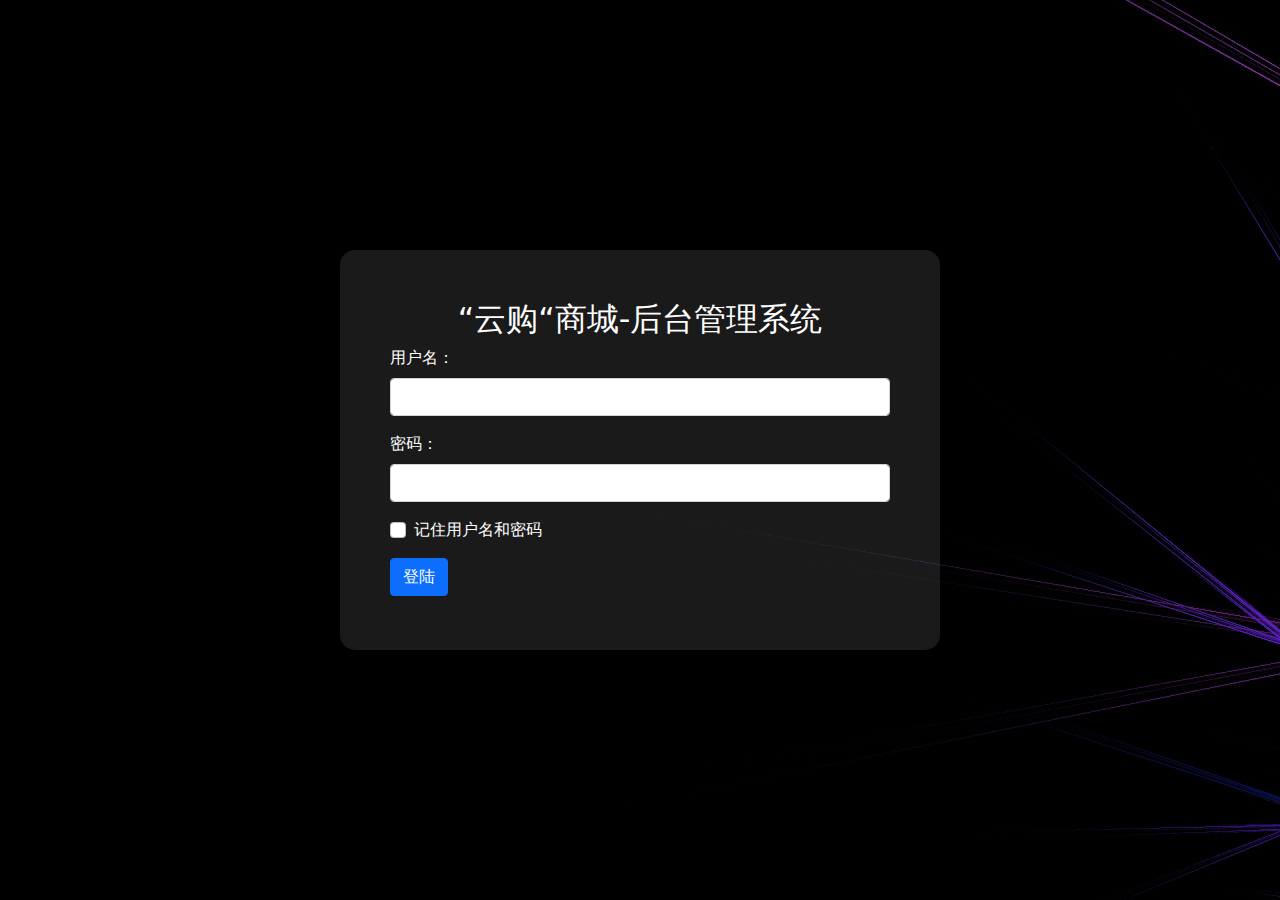
<file: admin/views/login/index.html>
<!--
 * @Author: yangxiaosen
 * @Data: Do not edit
 * @LastEditors: Do not edit
 * @LastEditTime: 2023-03-28 22:47:10
 * @filePath: Do not edit
-->
<!DOCTYPE html>
<html lang="en">

<head>
    <meta charset="UTF-8">
    <meta http-equiv="X-UA-Compatible" content="IE=edge">
    <meta name="viewport" content="width=device-width, initial-scale=1.0">
    <title>Document</title>
    <link rel="stylesheet" href="../../css/bootstrap.css">
    <script src="../../util/bootstrap.bundle.js"></script>
    <link rel="stylesheet" href="./index.css">
</head>

<body>
    <div class="logincontainer">
        <h2 style="text-align: center;">“云购“商城-后台管理系统</h2>
        <form id="loginform">
            <!-- 用户名输入框 -->
            <div class="mb-3">
                <label for="exampleInputEmail1" class="form-label">用户名：</label>
                <input type="text" class="form-control" id="username" aria-describedby="emailHelp" required>
            </div>
            <!-- 密码输入框 -->
            <div class="mb-3">
                <label for="password" class="form-label">密码：</label>
                <input type="password" class="form-control" id="password" required>
            </div>
            <div class="mb-3 form-check">
                <input type="checkbox" class="form-check-input" id="exampleCheck1">
                <label class="form-check-label" for="exampleCheck1">记住用户名和密码</label>
            </div>
            <button type="submit" class="btn btn-primary">登陆</button>
            <div id="login_warning" class="form-text" style="display:none; color: red;">用户名密码不匹配</div>
        </form>
    </div>
    <script src="./index.js" type="module">
    </script>
</body>

</html>
</file>
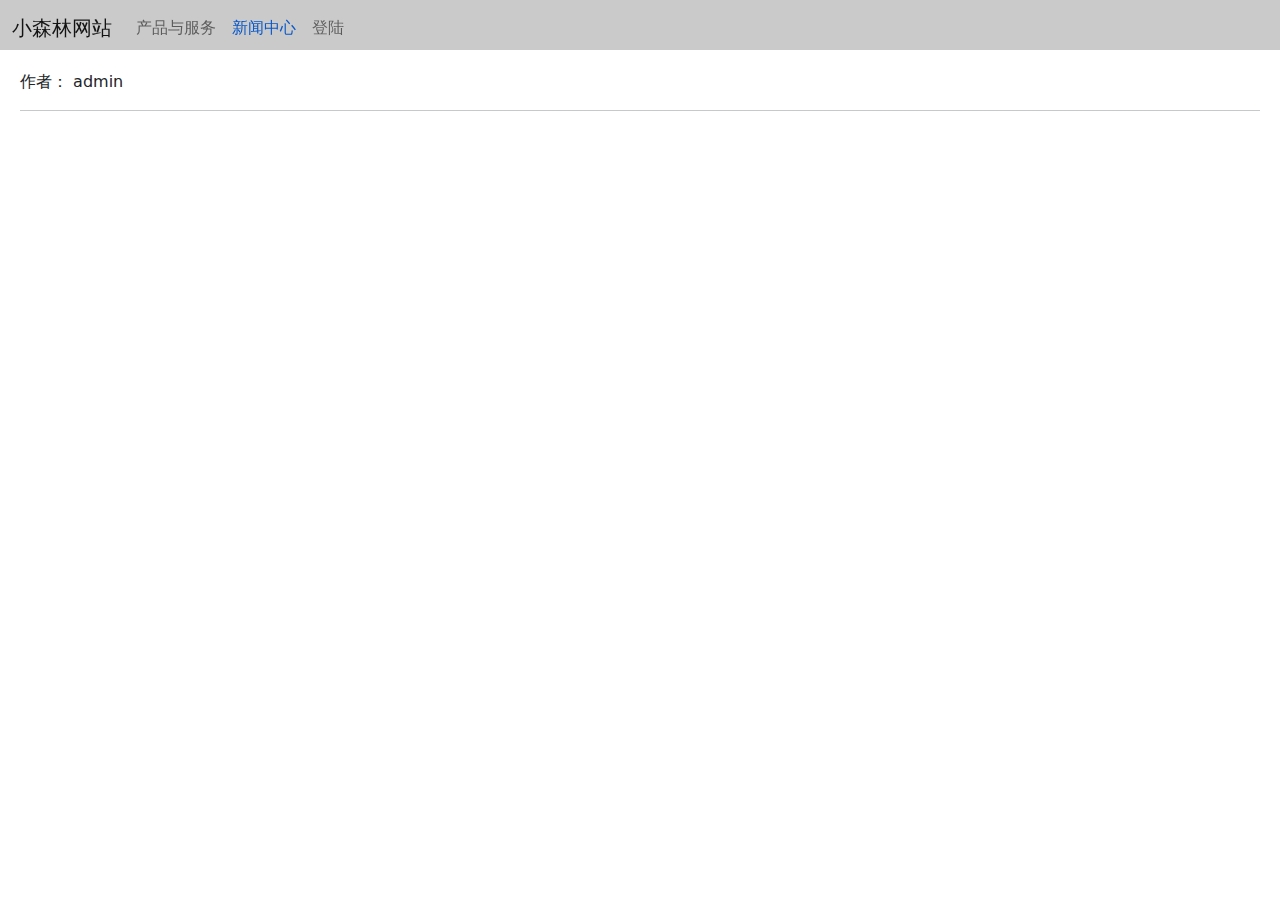
<file: web/views/detail/index.html>
<!--
 * @Author: yangxiaosen
 * @Date: 2023-03-25 16:05:28
 * @LastEditors: Do not edit
 * @LastEditTime: 2023-03-29 20:29:08
 * @FilePath: \code\web\views\detail\index.html
-->
<!DOCTYPE html>
<html lang="en">

<head>
    <meta charset="UTF-8">
    <meta http-equiv="X-UA-Compatible" content="IE=edge">
    <meta name="viewport" content="width=device-width, initial-scale=1.0">
    <title>Document</title>
    <link rel="stylesheet" href="/admin/css/bootstrap.css">
    <script src="/admin/util/bootstrap.bundle.js"></script>
    <link rel="stylesheet" href="./index.css">
</head>

<body>
    <div class="main">
        <div class="top_bar">

        </div>
        <div class="box">
            <div class="content">
                <div class="title"></div>
                <p class="card-text" data-id="${item.id}">作者：
                    <span class="author">admin</span>
                </p>
                <hr>
                <div class="newcontent"></div>
            </div>

        </div>
    </div>
    <script src="./index.js" type="module"></script>

</body>

</html>
</file>
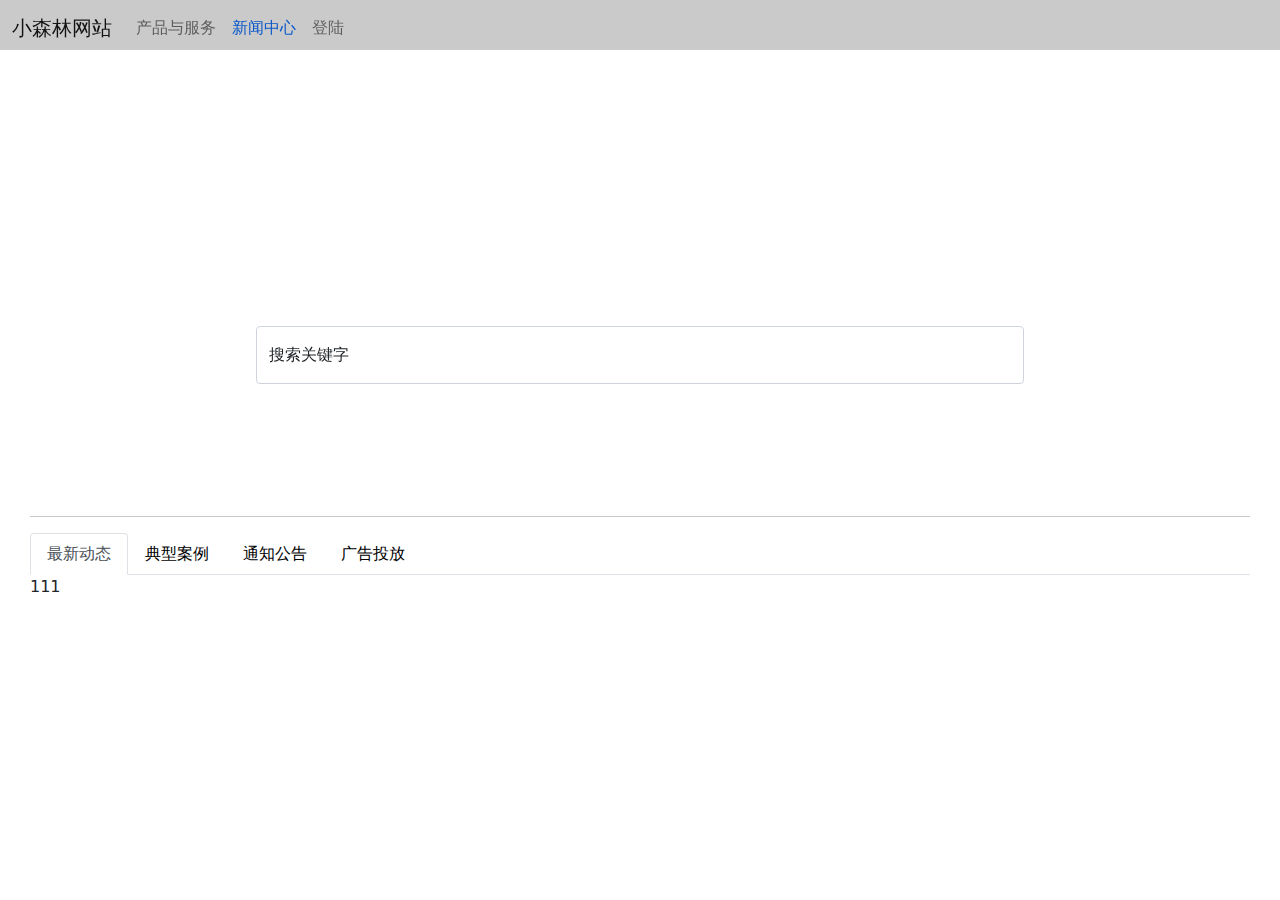
<file: web/views/news/index.html>
<!--
 * @Author: yangxiaosen
 * @Date: 2023-03-25 16:05:28
 * @LastEditors: Do not edit
 * @LastEditTime: 2023-04-17 09:47:43
 * @FilePath: \textvue3c:\Users\Xiao\Desktop\PC项目实战\code\web\views\news\index.html
-->
<!DOCTYPE html>
<html lang="en">

<head>
    <meta charset="UTF-8">
    <meta http-equiv="X-UA-Compatible" content="IE=edge">
    <meta name="viewport" content="width=device-width, initial-scale=1.0">
    <title>Document</title>
    <link rel="stylesheet" href="/admin/css/bootstrap.css">
    <script src="/admin/util/bootstrap.bundle.js"></script>
    <link rel="stylesheet" href="./index.css">
    <script src="/web/util/lodash.js"></script>
</head>

<body>
    <div class="main">
        <div class="top_bar">

        </div>
        <div class="box">
            <div class="newsbg">
                <div class="form-floating mb-3" id="searchBox">
                    <input type="email" class="form-control" id="searchInput" placeholder="name@example.com">
                    <label for="floatingInput">搜索关键字</label>
                    <ul class="list-group">

                    </ul>
                </div>
            </div>

            <!--新闻tab -->
            <div class="cardTab">

            </div>
            <div class="newsTab">
                <hr>
                <ul class="nav nav-tabs" id="myTab" role="tablist">
                    <li class="nav-item" role="presentation">
                        <button class="nav-link active tab-link" id="home-tab" data-bs-toggle="tab"
                            data-bs-target="#tab0" type="button" role="tab" aria-controls="home-tab-pane"
                            aria-selected="true">最新动态</button>
                    </li>
                    <li class="nav-item" role="presentation">
                        <button class="nav-link tab-link" id="profile-tab" data-bs-toggle="tab" data-bs-target="#tab1"
                            type="button" role="tab" aria-controls="profile-tab-pane"
                            aria-selected="false">典型案例</button>
                    </li>
                    <li class="nav-item" role="presentation">
                        <button class="nav-link tab-link" id="contact-tab" data-bs-toggle="tab" data-bs-target="#tab2"
                            type="button" role="tab" aria-controls="contact-tab-pane"
                            aria-selected="false">通知公告</button>
                    </li>
                    <li class="nav-item" role="presentation">
                        <button class="nav-link tab-link" id="contact-tab" data-bs-toggle="tab" data-bs-target="#tab3"
                            type="button" role="tab" aria-controls="contact-tab-pane"
                            aria-selected="false">广告投放</button>
                    </li>
                </ul>
                <div class="tab-content" id="myTabContent">
                    <div class="tab-pane fade show active" id="tab0" role="tabpanel" aria-labelledby="home-tab"
                        tabindex="0">
                        111</div>
                    <div class="tab-pane fade" id="tab1" role="tabpanel" aria-labelledby="profile-tab" tabindex="0">
                        222
                    </div>
                    <div class="tab-pane fade" id="tab2" role="tabpanel" aria-labelledby="contact-tab" tabindex="0">
                        333
                    </div>
                    <div class="tab-pane fade" id="tab3" role="tabpanel" aria-labelledby="contact-tab" tabindex="0">
                        444
                    </div>
                </div>
            </div>
        </div>
    </div>
    <script src="./index.js" type="module"></script>

</body>

</html>
</file>
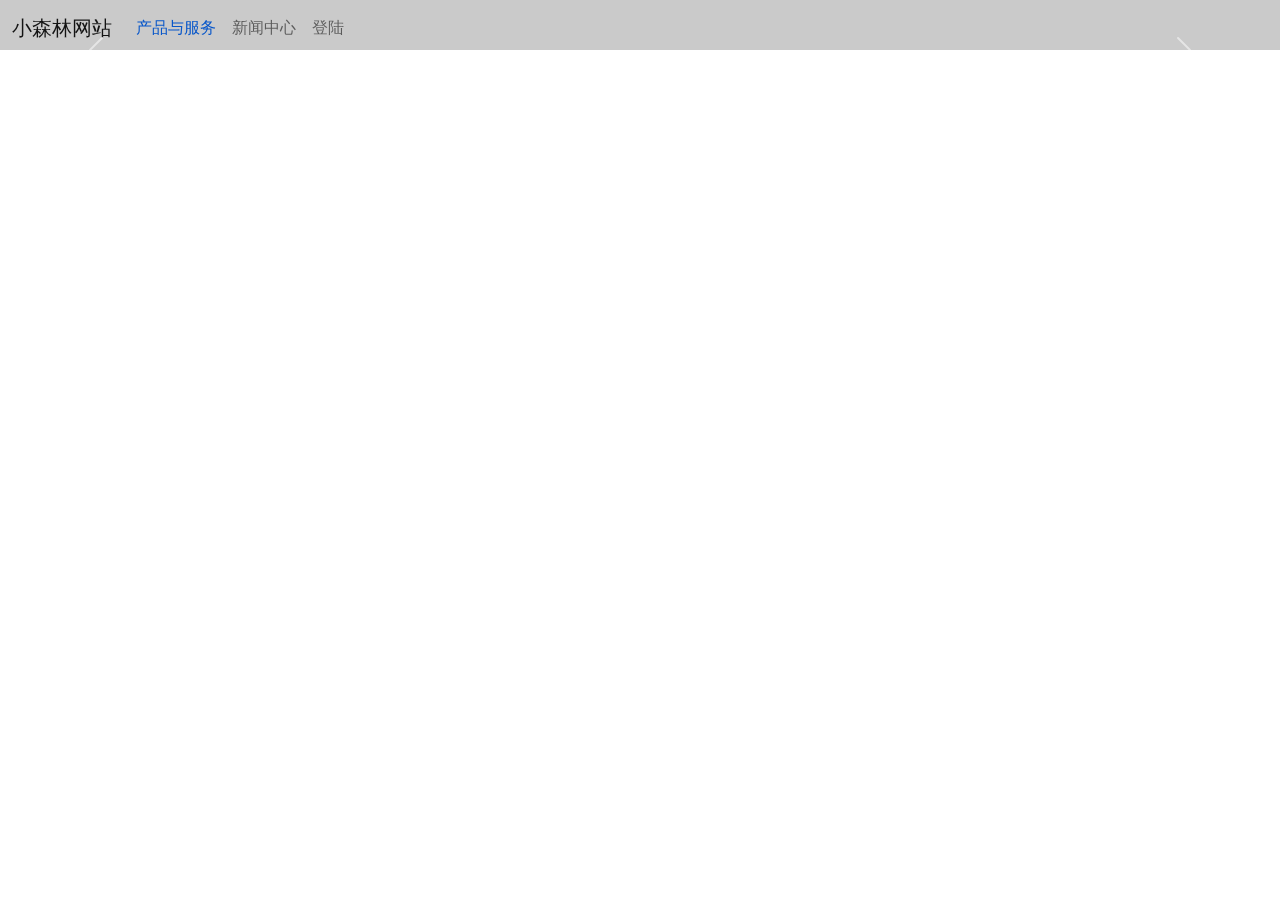
<file: web/views/products/index.html>
<!--
 * @Author: yangxiaosen
 * @Date: 2023-03-25 16:05:28
 * @LastEditors: Do not edit
 * @LastEditTime: 2023-03-28 23:18:34
 * @FilePath: \code\web\views\products\index.html
-->
<!DOCTYPE html>
<html lang="en">

<head>
    <meta charset="UTF-8">
    <meta http-equiv="X-UA-Compatible" content="IE=edge">
    <meta name="viewport" content="width=device-width, initial-scale=1.0">
    <title>Document</title>
    <link rel="stylesheet" href="/admin/css/bootstrap.css">
    <script src="/admin/util/bootstrap.bundle.js"></script>
    <link rel="stylesheet" href="./index.css">
    <script src="/admin/util/lodash.js"></script>
</head>

<body>
    <div class="main">
        <div class="top_bar">

        </div>
        <div class="box">
            <div id="carouselExampleCaptions" class="carousel slide">
                <div class="carousel-indicators">

                </div>
                <div class="carousel-inner">
                </div>
                <button class="carousel-control-prev" type="button" data-bs-target="#carouselExampleCaptions"
                    data-bs-slide="prev">
                    <span class="carousel-control-prev-icon" aria-hidden="true"></span>
                    <span class="visually-hidden">Previous</span>
                </button>
                <button class="carousel-control-next" type="button" data-bs-target="#carouselExampleCaptions"
                    data-bs-slide="next">
                    <span class="carousel-control-next-icon" aria-hidden="true"></span>
                    <span class="visually-hidden">Next</span>
                </button>
            </div>
        </div>
    </div>
    <script src="index.js" type="module"></script>

</body>

</html>
</file>
<file: admin/views/login/index.css>
html,
body {
  height: 100%;
}

body {
  /* background-color: #2d3a4b; */
  background-image: url("../../image/科幻壁纸.jfif");
  display: flex;
  justify-content: center;
  align-items: center;
  color: white;
}

body .logincontainer {
  background-color: rgba(255, 255, 255, 0.1);
  border-radius: 15PX;
  height: 400px;
  width: 600px;
  padding: 50px;
}
</file>
<file: web/views/detail/index.css>
html, body, .main {
  height: 100%;
}

.main {
  display: flex;
  flex-direction: column;
}

.main .top_bar {
  height: 50px;
  background-color: rgba(0, 0, 0, 0.3);
  position: fixed;
  left: 0;
  top: 0;
  width: 100%;
}

.main .box {
  flex: 1;
  margin-top: 50px;
}

.content {
  padding: 20px;
}

.content img {
  max-width: 100%;
}
</file>
<file: web/views/news/index.css>
html, body, .main {
  height: 100%;
}

.main {
  display: flex;
  flex-direction: column;
}

.main .top_bar {
  height: 50px;
  background-color: rgba(0, 0, 0, 0.3);
  position: fixed;
  left: 0;
  top: 0;
  width: 100%;
}

.main .box {
  flex: 1;
  margin-top: 50px;
}

.newsbg {
  background-image: url("http://localhost:3000/bg.jpg");
  width: 100%;
  height: 400px;
  background-size: cover;
  background-repeat: no-repeat;
  background-position-y: -160px;
  position: relative;
}

.newsbg #searchBox {
  position: absolute;
  bottom: 50px;
  left: 50%;
  transform: translateX(-50%);
  width: 60%;
}

.newsbg #searchBox .list-group {
  position: absolute;
  width: 100%;
  opacity: 0.7;
}

.cardTab {
  padding: 10px;
  display: flex;
  justify-content: space-around;
}

.cardTab .card {
  width: 400px;
}

.cardTab .card .imgcard {
  width: 100%;
  height: 160px;
  background-size: cover;
  background-position: center;
}

.cardTab .card:hover {
  box-shadow: 0 0 5px black;
}

.newsTab {
  padding: 30px;
}

.newsTab .tab-link {
  color: black;
}

.newsTab .listItem {
  padding: 10px;
  overflow: hidden;
}

.newsTab .listItem img {
  float: left;
  width: 120px;
  height: 70px;
}

.newsTab .listItem:hover {
  box-shadow: 0 0 10px black;
}
</file>
<file: web/views/products/index.css>
html, body, .main {
  height: 100%;
}

.main {
  display: flex;
  flex-direction: column;
}

.main .top_bar {
  height: 50px;
  background-color: rgba(0,0,0, 0.3);
  position: fixed;
  left: 0;
  top: 0;
  width: 100%;
}

.main .box {
  flex: 1;
  margin-top: 50px;
}
</file>
